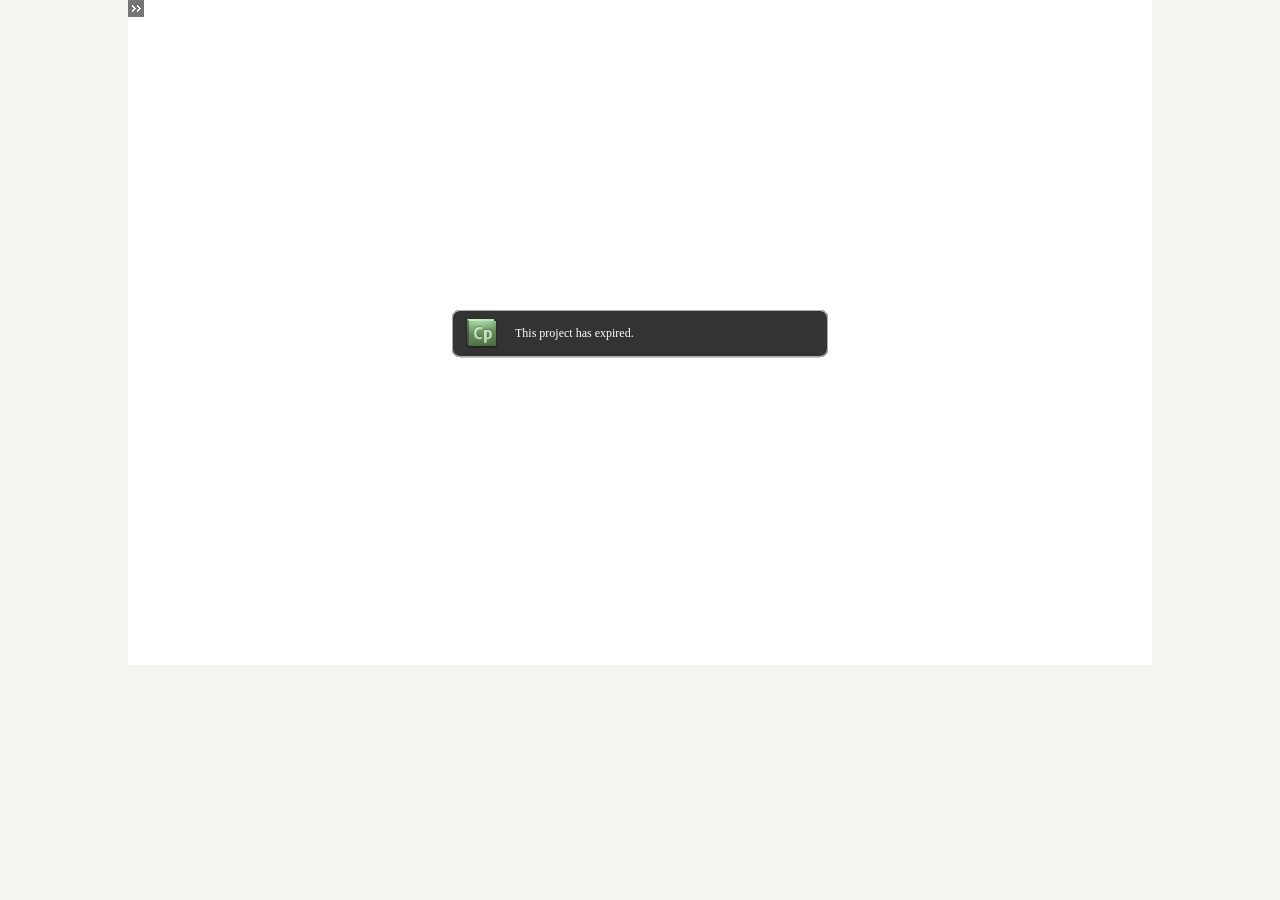
<file: index.html>
<!DOCTYPE html>
<html lang="en">
<head>
<meta name='viewport' content='initial-scale = 1, minimum-scale = 1, maximum-scale = 1'/>
<meta http-equiv="Content-Type" content="text/html; charset=utf-8" />
<meta http-equiv="x-ua-compatible" content="IE=10">
<title>Emailing in College: Dos, Don'ts, and Whys</title>
<style type="text/css">#initialLoading{background:url(assets/htmlimages/loader.gif) no-repeat center center;background-color:#ffffff;position:absolute;margin:auto;top:0;left:0;right:0;bottom:0;z-index:10010;}</style>

"
"

<script>

var deviceReady = false;
var initCalled = false ;
var initialized = false;

function onBodyLoad()
{
	if(typeof window.device === 'undefined')
	{
		document.addEventListener("deviceready", onDeviceReady, false);
	}
	else
	{
		onDeviceReady();
	}
}
function isLivePreview()
{
	return  ( window.location.pathname.indexOf("\/livepreview") === 0 );
}

function onDeviceReady()
{
	deviceReady = true ;
	if(initCalled === true)
		initializeCP();
}

function isLivePreviewDirty()
{
	var reqUrl = window.location.protocol + "//" + window.location.host + "/livepreview/isLivePreviewDirty?folder=" + cp.previewFolder;
	var request = new XMLHttpRequest();
	request.open('GET', reqUrl);
	request.responseType = 'text';
	request.onload = function()
	{
  		var response = JSON.parse(request.response);
		  if(response.isDirty == false)
		  {
			return;
		  }
  		window.location.href = window.location.protocol + "//" + window.location.host + "/livepreview/" + response.folder + "/index.html";
	};
	request.send();
}

function initializeCP()
{
	if(initialized)
		return;
	initCalled = true ;
	if(cp.pg && deviceReady === false)
		return;

	function cpInit()
	{
		document.body.innerHTML = " <div class='cpMainContainer' id='cpDocument' style='left: 0px; top:0px;' >	<div id='main_container' style='top:0px;position:absolute;width:100%;height:100%;'>	<div id='projectBorder' style='top:0px;left:0px;width:100%;height:100%;position:absolute;display:block'></div>	<div class='shadow' id='project_container' style='left: 0px; top:0px;width:100%;height:100%;position:absolute;overflow:hidden;' >	<div id='project' class='cp-movie' style='width:100% ;height:100%;overflow:hidden;'>		<div id='project_main' class='cp-timeline cp-main'>			<div id='div_Slide' onclick='cp.handleClick(event)' style='top:0px; width:100% ;height:100% ;position:absolute;-webkit-tap-highlight-color: rgba(0,0,0,0);'></div>			<canvas id='slide_transition_canvas'></canvas>		</div>		<div id='autoplayDiv' style='display:block;text-align:center;position:absolute;left:0px;top:0px;'>			<img id='autoplayImage' src='' style='position:absolute;display:block;vertical-align:middle;'/>			<div id='playImage' tabindex='9999' role='button' aria-label='play' onkeydown='cp.CPPlayButtonHandle(event)' onClick='cp.movie.play()' style='position:absolute;display:block;vertical-align:middle;'></div>		</div>		<div id='cc' style='left:0px; position:absolute;visibility:hidden;pointer-events:none;' onclick='cp.handleCCClick(event)'>			<div id='ccText' style='left:0px;float:left;position:absolute;width:100%;height:100%;'>			<p style='margin-left:8px;margin-right:8px;margin-top:2px;'>			</p>			</div>			<div id='ccClose' style='background-image:url(./assets/htmlimages/ccClose.png);right:10px; position:absolute;cursor:pointer;width:13px;height:11px;' onclick='cp.showHideCC()'>			</div>		</div>	</div>	<div id='toc' style='left:0px;position:absolute;-webkit-tap-highlight-color: rgba(0,0,0,0);'>	</div>	<div id='playbar' style='bottom:0px; position:fixed'>	</div>	<div id='gestureIcon' class='gestureIcon'>	</div>	<div id='gestureHint' class='gestureHintDiv'>		<div id='gImage' class='gesturesHint'></div>	</div>	<div id='pwdv' style='display:block;text-align:center;position:absolute;width:100%;height:100%;left:0px;top:0px'></div>	<div id='exdv' style='display:block;text-align:center;position:absolute;width:100%;height:100%;left:0px;top:0px'></div>	</div>	</div></div><div id='lightBoxBackgroundDiv' style='left: 0px; top:0px;position:fixed;z-index:100;width:100%;height:100%;display:none;overflow:auto;background: rgba(0, 0, 0, .9)' onclick='cp.hideLightBox()'>	<div id='lightBoxDiv' style='width:100%;height:100%;opacity:1;overflowY:scroll'>	</div></div><div id='imageStackBackgroundDiv' class='imageStack' style='left: 0px; top:0px; position:absolute;z-index:100;width:100%;height:100%;display:none;flex-direction:row;justify-content:space-between;align-items:stretch;background: rgba(200, 200, 200, .9)'>	<div id='prevImageDiv' class='imageStack' style='width:5%;height:100%;opacity:1;flex: 0 0 40px; align-self: stretch; order: 1;background:url(./assets/playbar/PlaybarIcons/Backward.png) no-repeat center;' onClick='cp.previousImageStackImage()' onmouseover='this.style.background=\'rgba(0, 0, 0, .4)\' onmouseout='this.style.background=\'rgba(200, 200, 200, .9)\'>	</div>	<div id='mainImageDiv' class='imageStack' style='width:90%;height:auto;opacity:1;flex: 1 1 auto; align-self: stretch; order: 2;'>	</div>	<div id='nextImageDiv' class='imageStack' style='width:5%;height:100%;opacity:1;flex: 0 0 40px; align-self: stretch; order: 3;background:url(./assets/playbar/PlaybarIcons/Forward.png) no-repeat center' onClick='cp.nextImageStackImage()' onmouseover='this.style.background=\'rgba(0, 0, 0, .4)\' onmouseout='this.style.background=\'rgba(200, 200, 200, .9)\''>	</div>	<div id='imageThumbnails' class='imageStack' style='width:auto;height:auto;opacity:1;display:none'>	</div>	<a class='boxclose' id='boxclose' style='position:absolute;right:0px;float:right;width:26px; height:26px;background:transparent url(http://tympanus.net/Tutorials/CSSOverlay/images/cancel.png) repeat top left;margin-top:30px;margin-right:30px;cursor:pointer;' onClick='cp.hideImageStack()'></a></div><div id='blockUserInteraction' class='blocker' style='width:100%;height:100%;'>	<table style='width:100%;height:100%;text-align:center;vertical-align:middle' id='loading' class='loadingBackground'>		<tr style='width:100%;height:100%;text-align:center;vertical-align:middle'>			<td style='width:100%;height:100%;text-align:center;vertical-align:middle'>				<image id='preloaderImage'></image>				<div id='loadingString' class='loadingString'>Loading...</div>			</td>		</tr>	</table></div> <div id='initialLoading'></div>";
		cp.DoCPInit();
		var lCpExit = window["DoCPExit"];
		window["DoCPExit"] = function()
		{
			if(cp.UnloadActivties)
				cp.UnloadActivties();
			lCpExit();
		};

		if( window.CPYTAPINeeded )
		{
		  var tag = document.createElement('script');
		  tag.src = "https://www.youtube.com/iframe_api";
		  document.getElementsByTagName('head')[0].appendChild(tag);
		}

		if( window.CPVimeoAPINeeded )
		{
		  var tag = document.createElement('script');
		  tag.src = "https://player.vimeo.com/api/player.js";
		  document.getElementsByTagName('head')[0].appendChild(tag);
		}		
	}
	
	cpInit();
	initialized = true;
	if(isLivePreview() === true)
	{	
		cp.previewFolder = window.location.href.split("\/")[4];
		setInterval(isLivePreviewDirty, 1000);
	}
}

</script>

 </head>
<body onload="onBodyLoad()">
		<div id='initialLoading'></div>
<script>
		(function()
		{
			if(document.documentMode < 9)
			{
				document.body.innerHTML = "";
				document.write("The content you are trying to view is not supported in the current Document Mode of Internet Explorer. Change the Document Mode to Internet Explorer 9 Standards and try to view the content again.<br>To change the Document Mode, press F12, click Document Mode: <current mode>, and then select Internet Explorer 9 Standards.");
				return;
			}
			window.addEventListener("load",function() 
			{
				setTimeout(function() 
				{					
					var script = document.createElement('script');
					script.type = 'text/javascript';
					script.src = 'assets/js/CPXHRLoader.js';
					script.defer = 'defer';
					script.onload = function()
					{
						var lCSSLoaded = false;
						var lJSLoaded = false;
						function constructDIVs()
						{
							if(lCSSLoaded && lJSLoaded)
							{
								initializeCP();
							}
						}
						cpXHRJSLoader.css('assets/css/CPLibraryAll.css',function() {
							lCSSLoaded = true;
							constructDIVs();
						});
						var lJSFiles = [  'assets/js/jquery-3.3.1.min.js','assets/js/OpenAjaxManagedHub-all.js','scormdriver.js','assets/js/CPM.js','assets/playbar/playbarScript.js' ];
						cpXHRJSLoader.js(lJSFiles,function()
						{
							//console.log("js loaded");

							var imagesJSONFiles = [ 'dr/imgmd.json' ];
							cpXHRJSLoader.loadImagesJSON(imagesJSONFiles,function(imageToJSONPathMap){
								cp.imageToJSONPathMap = imageToJSONPathMap;
								var imageJSONFiles = [ 'dr/img1.json','dr/img2.json','dr/img3.json','dr/img4.json','dr/img5.json','dr/img6.json','dr/img7.json','dr/img8.json' ];
								if(window.location.protocol.substr(0,4) == "file")
									cpXHRJSLoader.preloadURLs(imageJSONFiles, constructDIVs);
								lJSLoaded = true;
								if(window.location.protocol.substr(0,4) != "file" || !imageJSONFiles.length)
									constructDIVs();
							});
						});
					}
					document.getElementsByTagName('head')[0].appendChild(script);
				},1);
			},false);
		})();
		
</script>
<noscript style="text-align:center;font-size:24px;">Enable Javascript support in the browser.</noscript>
</body>
</html>
</file>
